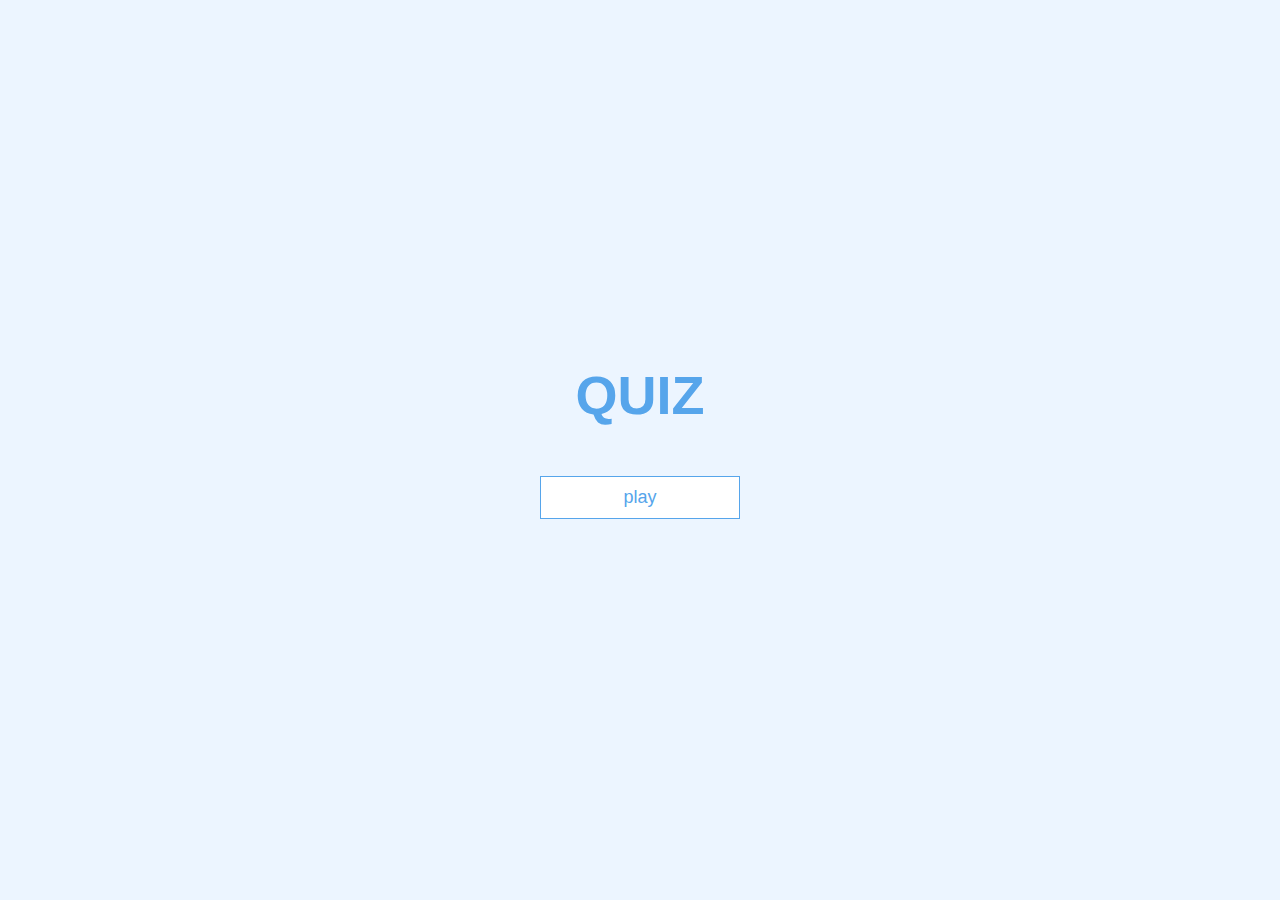
<file: index.html>
<!DOCTYPE html>
<html lang="en">
<head>
    <meta charset="UTF-8" >
    <meta name="viewport" content="width=device-width, initial-scale=1.0" >
    <meta http-equiv="X-UA-Compatible" content="ie=edge" >
    <title>QUIZ</title>
    <link rel="stylesheet" href="app.css" >

</head>
<body>
    <div class="container">
        <div id="home" class="flex-center flex-column">
            <h1>QUIZ</h1>
            <a class="btn" href="game.html">play</a>
            <script src="script.js"></script>
        
    
</body>
</html>
</file>
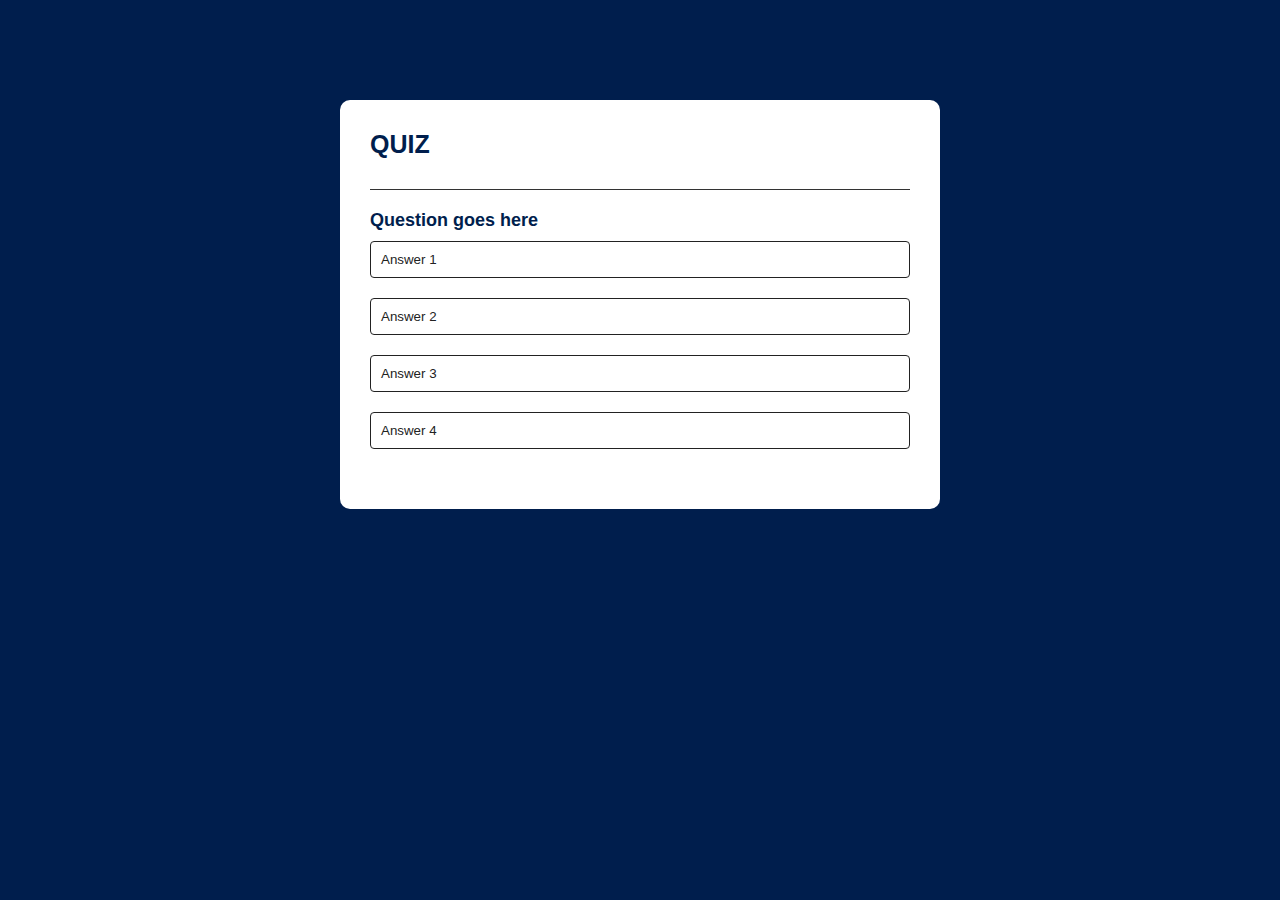
<file: game.html>
<!DOCTYPE html>
<html lang="en">
<head>
    <meta charset="UTF-8">
    <meta name="viewport" content="width=device-width, initial-scale=1.0">
    <title>Quiz App</title>
    <link rel="stylesheet" href="style.css">
</head>
<body>
<div class="app">
    <h1>QUIZ</h1>
    <div class="quiz">
        <h2 id="question">Question goes here</h2>
        <div id="answer-buttons">
            <button class="btn">Answer 1</button>
            <button class="btn">Answer 2</button>
            <button class="btn">Answer 3</button>
            <button class="btn">Answer 4</button>
        </div>
        <button id="next-btn">Next</button>
    </div>
</div>    

</body>
</html>
</file>
<file: app.css>
:root{
    background-color: #ecf5ff;
    font-size: 62.5%;
 }
*{
    box-sizing: border-box;
    font-family: Arial, Helvetica, sans-serif;
    margin: 0;
    padding: 0;
    color: #333;
}
h1,
h2,
h3,
h4{
    margin-bottom: 1rem;
}

h1{
    font-size: 5.4rem;
    color: #56a5eb;
    margin-bottom: 5rem;
}

h1> span {
    font-size: 2.4rem;
    font-weight: 500;
}

h2{
    font-size: 2.4rem;
    margin-bottom: 4rem;
    font-weight: 700;
}

h3{
    font-size: 2.8rem;
    font-weight: 500;
}

/*UTILITIES */


.container{
    width:100vw;
    height: 100vh;
    display: flex;
    justify-content: center;
    max-width: 80rem;
    margin:0 auto;
    padding: 2rem;
}
.container > *{
    width: 100%;
}
.flex-column{
   display: flex;
   flex-direction: column; 
}
.flex-center{
    justify-content: center;
    align-items: center;
}
.justify-center{
    justify-content: content;
}
.text-center{
    text-align: center;
}
.hidden{
    display: none;
}

/*BUTTONS */

.btn{
font-size: 1.8rem;
padding: 1rem 0;
width: 20rem;
text-align: center;
border: 0.1rem solid #56a5eb;
margin-bottom: 1em;
text-decoration: none;
color: #56a5eb;
background-color: white;

}
.btn:hover {
cursor: pointer;
box-shadow:0 0.4rem 1.4rem 0 rgba(86, 185, 235, 0.5);
transform: translateY(-0.1rem);
transition: transform 150ms;

}
.btn[disabled]:hover{
cursor: not-allowed;
box-shadow: none;
transform: none;

}
</file>
<file: style.css>
*{
    margin: 0;:root{
        background-color: #ecf5ff;
        font-size: 62.5%;
     }
    *{
        box-sizing: border-box;
        font-family: Arial, Helvetica, sans-serif;
        margin: 0;
        padding: 0;
        color: #333;
    }
    padding: 0;
    font-family: 'poppins',sans-serif;
    box-sizing: border-box;
}
body{
    background: #001e4d;
}
.app{
    background: #fff;
    width: 90%;
    max-width: 600px;
    margin: 100px auto 0;
    border-radius: 10px;
    padding: 30px;
}
.app h1{
    font-size: 25px;
        color: #001e4d;
        font-weight: 600;
        border-bottom: 1px solid #333;
        padding-bottom: 30px;
}
.quiz{
    padding: 20px 0;
}
.quiz h2{
    font-size: 18px;
    color: #001e4d;
    font-weight: 600;
}
.btn{
    background: #fff;
    color: #222;
    font-weight: 500;
    width: 100%;
    border: 1px solid #222;
    padding: 10px;
    margin: 10px 0;
    text-align: left;
    border-radius: 4px;
    cursor: pointer;
    transition: all 0.3s;

}
.btn:hover:not([disabled]){
    background: #222;
    color: #fff;
}
.btn:disabled{
    cursor:no-drop;
}
#next-btn{
    background: #001e4d;
    color: #fff;
    font-weight: 500;
    width: 150px;
    border: 0;
    padding: 10px;
    margin: 20px auto 0;
    border-radius: 4px;
    cursor: pointer;
    display: none;

}

.correct{
    background: #9aeabc;
}
.incorrect{
    background: #ff9393;
}
</file>
